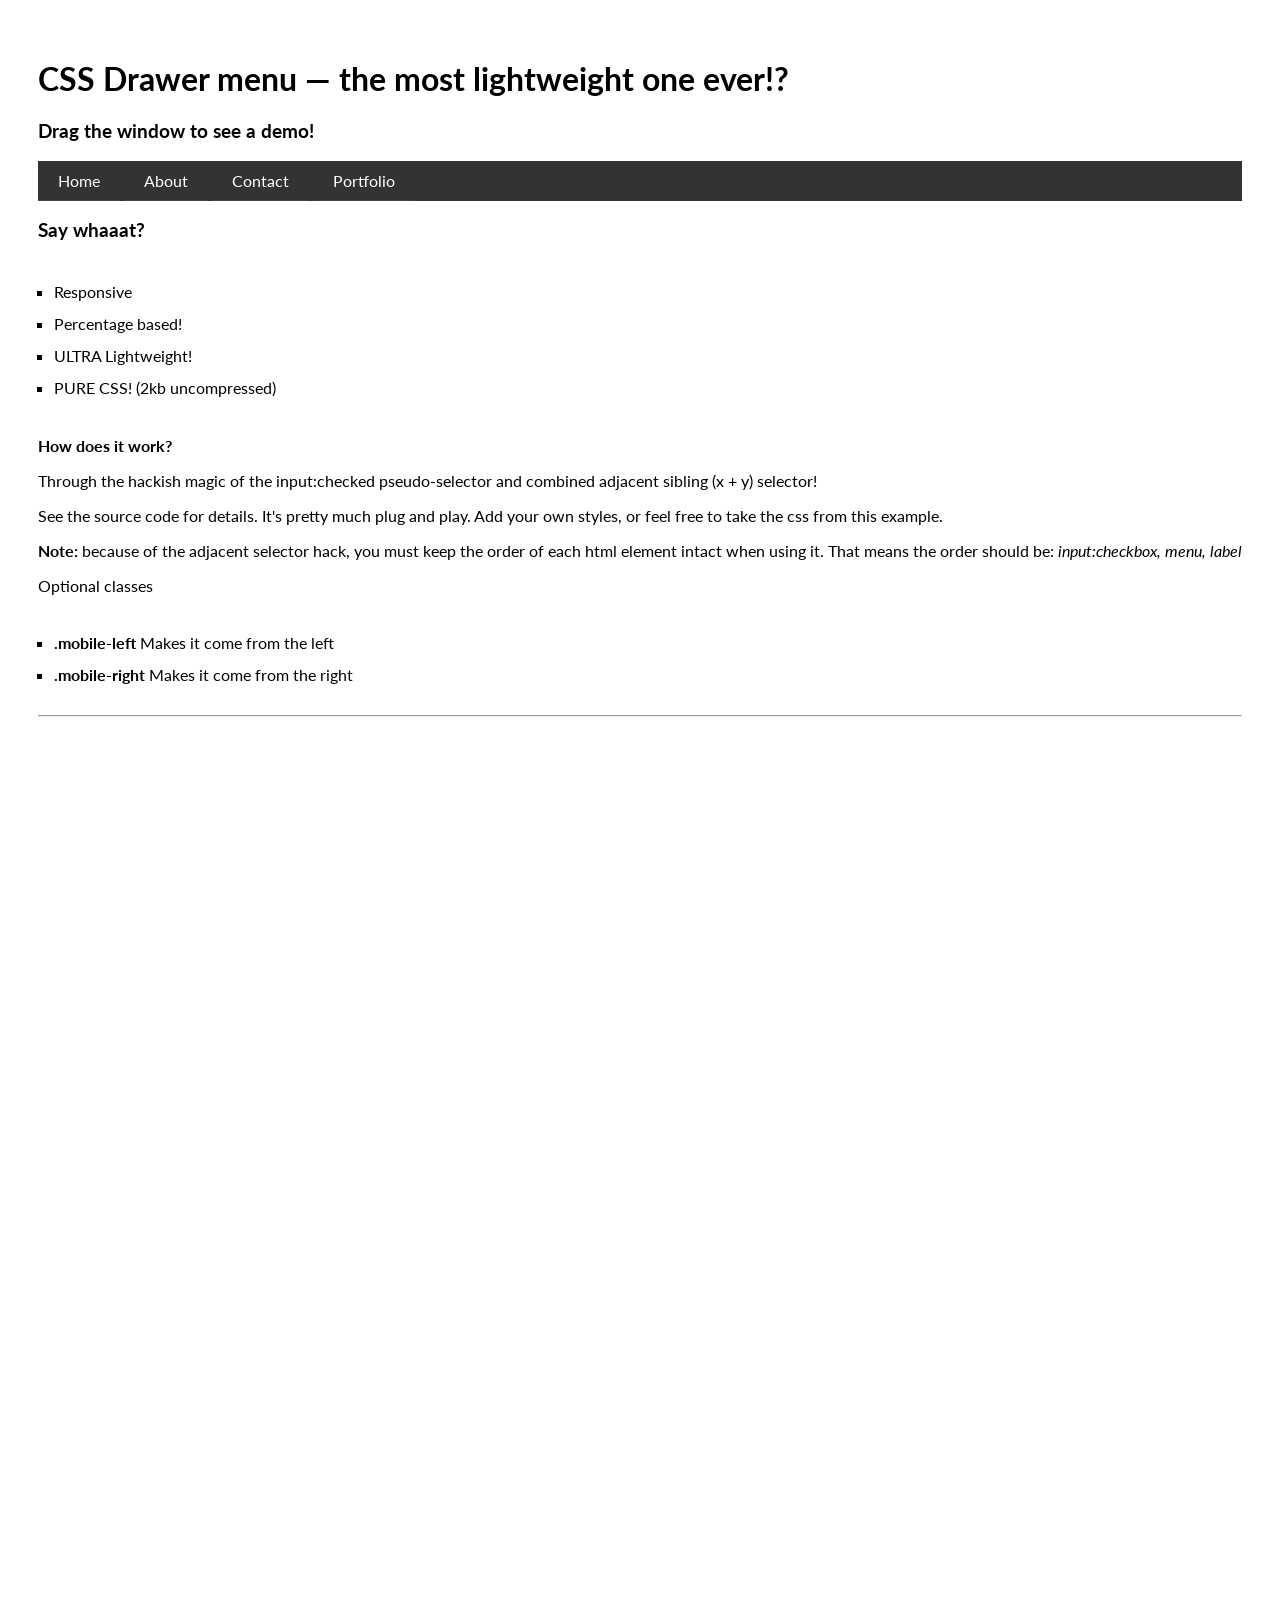
<file: index.html>
<!doctype html>
<html>
<head>
    <title>CSS Drawer Menu</title>
    <link href='http://fonts.googleapis.com/css?family=Lato:400,700,700italic' rel='stylesheet' type='text/css'>
    <link rel="stylesheet" type="text/css" href="menu.css">
    <style type="text/css">
    * {
        -moz-box-sizing: border-box;
        -webkit-box-sizing: border-box;
        box-sizing: border-box;
    }
    body {
        height: 2000px; /* Testing height */
        font-family: 'Lato', sans-serif;
        padding: 30px;
    }
    ul {
        margin: 0;
        padding: 1em;
    }
    ul li {
        line-height: 2em;
        list-style: square;
    }
    /* OPTIONAL THEMING */
    .mobile-toggleable-menu {
        background-color: #333;
        color: #fff;
        display: block;
        width: 100%;
        height: 40px;
        padding: 0;
    }
    .mobmenu-toggle {
        background-color: orange;
        color: #fff;
        font-size: 35px;
        text-decoration: none;
        text-align: center;
        font-weight: bold;
        height: 50px;
        line-height: 50px;
    }
    .mobile-toggleable-menu li {
        display: inline-block;
        padding: 0;
        margin: 0;
        height: 40px;
        line-height: 40px;
    }
    .mobile-toggleable-menu li a {
        height: 100%;
        width: 100%;
        display: inline-block;
        border-bottom: 1px solid #444;
        text-decoration: none;
        color: #fff;
        padding: 0 20px;
    }
    .mobile-toggleable-menu li a:hover {
        background-color: #222;
        color: orange;
    }
    .mobmenu-toggle:hover {
        background-color: darkOrange;
    }
    @media handheld, screen and (max-width: 500px) {
        .mobile-menu-toggle-button:checked ~ .mobmenu-toggle {
            background-color: #000;
            color: orange;
            -webkit-transform: rotate(-180deg);
        }
    }
    </style>
</head>
<body>
    <h1>CSS Drawer menu &mdash; the most lightweight one ever!?</h1>
    <h3>Drag the window to see a demo!</h3>
    <nav>
        <input type="checkbox" id="mobile-menu-toggle" class="mobile-menu-toggle mobile-menu-toggle-button">
        <ul id="plain-menu" class="mobile-toggleable-menu mobile-left">
            <li><a href="#">Home</a></li>
            <li><a href="#">About</a></li>
            <li><a href="#">Contact</a></li>
            <li><a href="#">Portfolio</a></li>
        </ul>
        <label class="mobile-left mobmenu-toggle" for="mobile-menu-toggle">+</label>
    </nav>
    <h3>Say whaaat?</h3>
    <ul>
        <li>Responsive</li>
        <li>Percentage based!</li>
        <li>ULTRA Lightweight!</li>
        <li>PURE CSS! (2kb uncompressed)</li>
    </ul>
    <p><strong>How does it work?</strong></p>
    <p>Through the hackish magic of the input:checked pseudo-selector and combined adjacent sibling (x + y) selector!</p>
    <p>See the source code for details. It's pretty much plug and play. Add your own styles, or feel free to take the css from this example.</p>
    <p><strong>Note:</strong> because of the adjacent selector hack, you must keep the order of each html element intact when using it. That means the order should be: <em>input:checkbox, menu, label</em></p>
    <p>Optional classes</p>
    <ul>
        <li><strong>.mobile-left</strong> Makes it come from the left</li>
        <li><strong>.mobile-right</strong> Makes it come from the right</li>
    </ul>
    <hr>
</body>
</html>
</file>
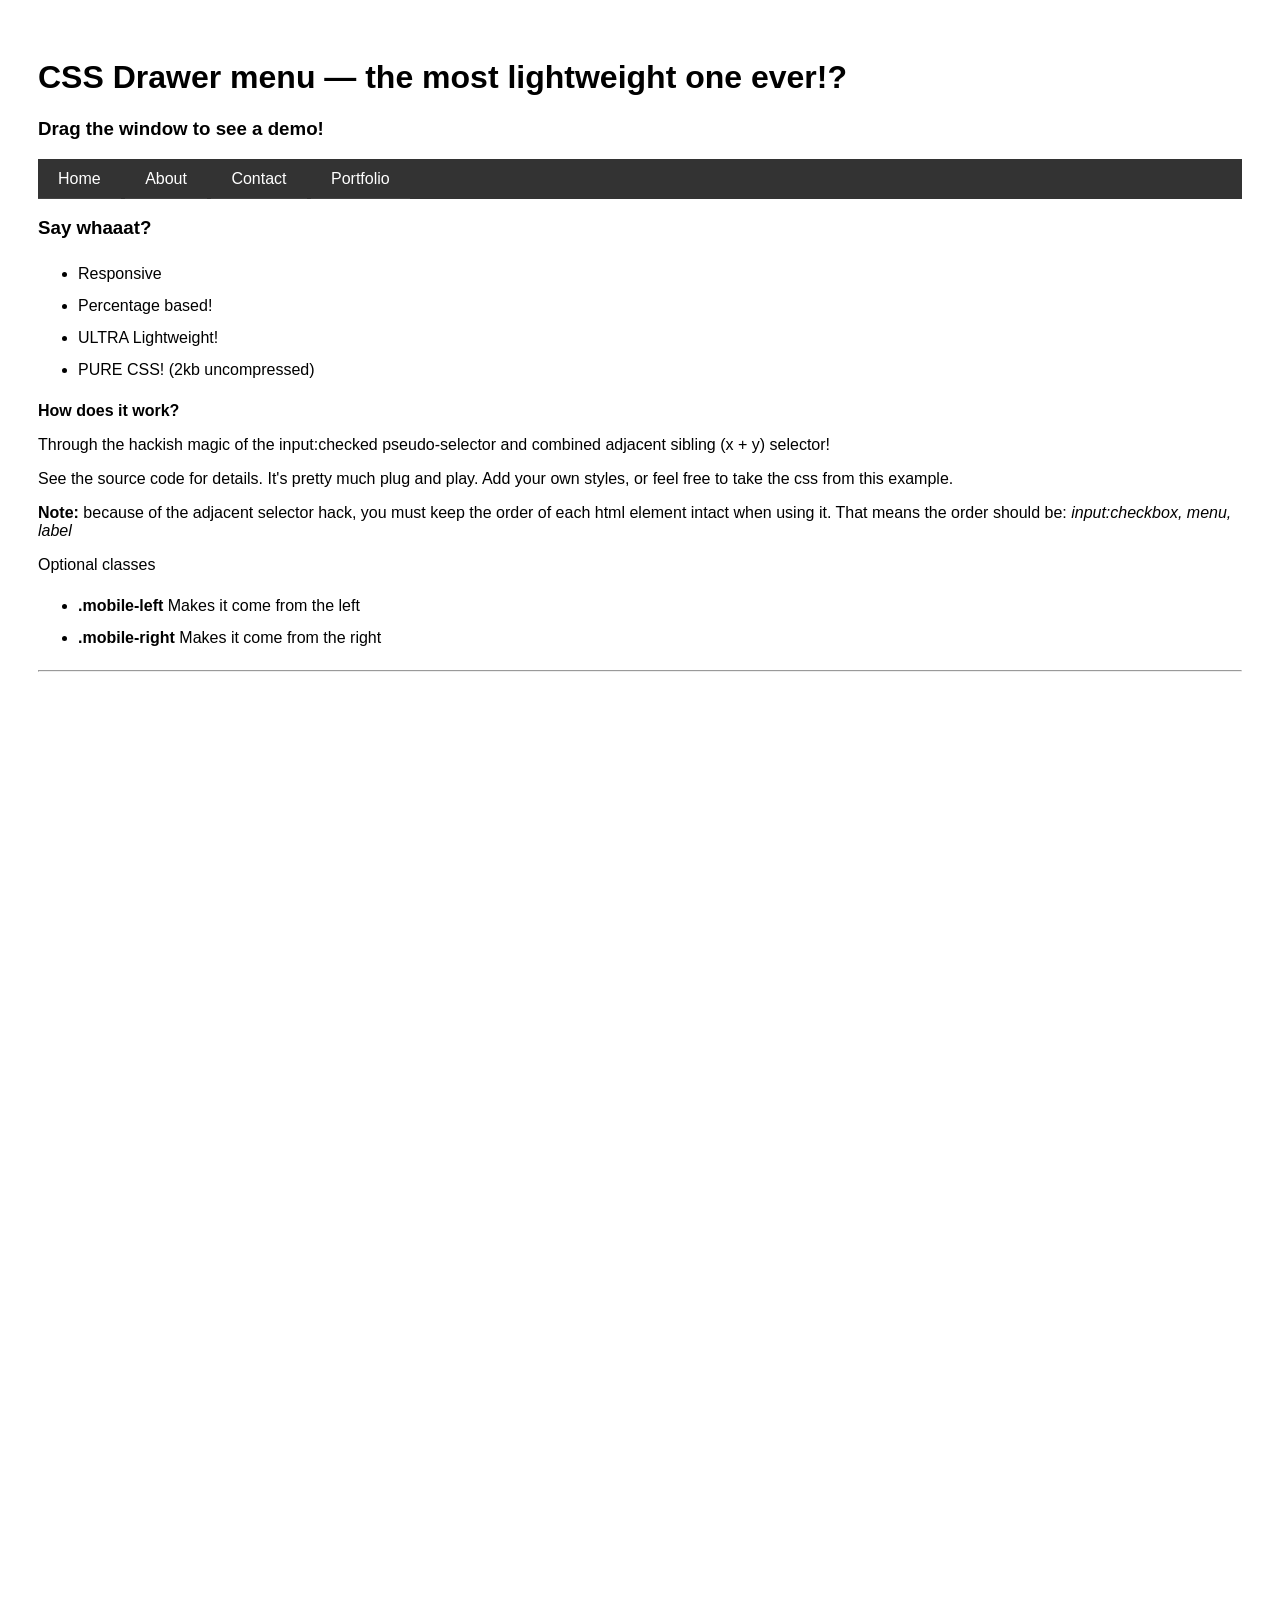
<file: src/index.html>
<!doctype html>
<html>
<head>
    <title>CSS Drawer Menu</title>
    <link rel="stylesheet" type="text/css" href="menu.css">
    <style type="text/css">
    * {
        -moz-box-sizing: border-box;
        -webkit-box-sizing: border-box;
        box-sizing: border-box;
    }
    body {
        height: 2000px; /* Testing height */
        font-family: "Franklin Gothic Medium", "Franklin Gothic", "ITC Franklin Gothic", Arial, sans-serif;
        padding: 30px;
    }
    ul li {
        line-height: 2em;
    }
    /* OPTIONAL THEMING */
    .mobile-toggleable-menu {
        background-color: #333;
        color: #fff;
        display: block;
        width: 100%;
        height: 40px;
        padding: 0;
    }
    .mobmenu-toggle {
        background-color: orange;
        color: #fff;
        font-size: 35px;
        text-decoration: none;
        text-align: center;
        font-weight: bold;
        height: 50px;
        line-height: 50px;
    }
    .mobile-toggleable-menu li {
        display: inline-block;
        padding: 0;
        margin: 0;
        height: 40px;
        line-height: 40px;
    }
    .mobile-toggleable-menu li a {
        height: 100%;
        width: 100%;
        display: inline-block;
        border-bottom: 1px solid #444;
        text-decoration: none;
        color: #fff;
        padding: 0 20px;
    }
    .mobile-toggleable-menu li a:hover {
        background-color: #222;
        color: orange;
    }
    .mobmenu-toggle:hover {
        background-color: darkOrange;
    }
    @media screen and (max-width: 500px) {
        .mobile-toggleable-menu li {
            padding: 0;
            text-indent: 20px;
            display: block;
        }
        .mobile-toggleable-menu li a {
            display: block;
        }
        .mobile-menu-toggle-button:checked ~ .mobmenu-toggle {
            background-color: #000;
            color: orange;
            -webkit-transform: rotate(-180deg);
        }
    }
    </style>
</head>
<body>
    <h1>CSS Drawer menu &mdash; the most lightweight one ever!?</h1>
    <h3>Drag the window to see a demo!</h3>
    <nav>
        <input type="checkbox" id="mobile-menu-toggle" class="mobile-menu-toggle mobile-menu-toggle-button">
        <ul id="plain-menu" class="mobile-toggleable-menu mobile-left">
            <li><a href="#">Home</a></li>
            <li><a href="#">About</a></li>
            <li><a href="#">Contact</a></li>
            <li><a href="#">Portfolio</a></li>
        </ul>
        <label class="mobile-left mobmenu-toggle" for="mobile-menu-toggle">+</label>
    </nav>
    <h3>Say whaaat?</h3>
    <ul>
        <li>Responsive</li>
        <li>Percentage based!</li>
        <li>ULTRA Lightweight!</li>
        <li>PURE CSS! (2kb uncompressed)</li>
    </ul>
    <p><strong>How does it work?</strong></p>
    <p>Through the hackish magic of the input:checked pseudo-selector and combined adjacent sibling (x + y) selector!</p>
    <p>See the source code for details. It's pretty much plug and play. Add your own styles, or feel free to take the css from this example.</p>
    <p><strong>Note:</strong> because of the adjacent selector hack, you must keep the order of each html element intact when using it. That means the order should be: <em>input:checkbox, menu, label</em></p>
    <p>Optional classes</p>
    <ul>
        <li><strong>.mobile-left</strong> Makes it come from the left</li>
        <li><strong>.mobile-right</strong> Makes it come from the right</li>
    </ul>
</div>
<hr>
</body>
</html>
</file>
<file: menu.css>
.mobmenu-toggle {
    display: none;
}
.mobile-menu-toggle {
    left: -9999px;
    position: absolute;
    top: -9999px;
}
@media handheld, screen and (max-width: 480px) { /* <-- Adjust the breakpoints to your liking */
    .mobmenu-toggle,
    .mobile-menu-toggle-button,
    .mobile-toggleable-menu {
        top: 0;
        position: fixed;
        -webkit-transition: all 0.2s;
        -moz-transition: all 0.2s;
        -ms-transition: all 0.2s;
        -o-transition: all 0.2s;
        transition: all 0.2s;
    }
    .mobmenu-toggle {
        left: 0;
        margin: 0;
        display: inline-block;
        width: 15%;
        z-index: 999;
    }
    .mobmenu-toggle:hover {
        cursor: pointer;
    }
    .mobile-toggleable-menu {
        margin: 0;
        width: 85%;
        height: 100%;
        max-height: 100%;
        min-height: 100%;
        z-index: 998;
        overflow: hidden;
    }
    .mobile-toggleable-menu.mobile-left {
        left: -105%;
    }
    .mobile-toggleable-menu.mobile-right {
        right: -105%;
    }
    .mobile-menu-toggle-button:checked ~ .mobmenu-toggle.mobile-right {
        left: 0;
        right: auto;
    }
    .mobile-menu-toggle-button:checked ~ .mobmenu-toggle.mobile-left {
        left: auto;
        right: 0;
    }
    .mobile-menu-toggle-button:checked + .mobile-toggleable-menu.mobile-left {
        width: 85% !important;
        left: 0;
    }
    .mobile-menu-toggle-button:checked + .mobile-toggleable-menu.mobile-right {
        width: 85% !important;
        right: 0;
    }
}
</file>
<file: src/menu.css>
.mobmenu-toggle {
    display: none;
}
.mobile-menu-toggle {
    left: -9999px;
    position: absolute;
    top: -9999px;
}
@media screen and (max-width: 480px) { /* <-- Adjust the breakpoints to your liking */
    .mobmenu-toggle,
    .mobile-menu-toggle-button,
    .mobile-toggleable-menu {
        top: 0;
        position: fixed;
        -webkit-transition: all 0.2s;
        -moz-transition: all 0.2s;
        -ms-transition: all 0.2s;
        -o-transition: all 0.2s;
        transition: all 0.2s;
    }
    .mobmenu-toggle {
        left: 0;
        margin: 0;
        display: inline-block;
        width: 15%;
        z-index: 999;
    }
    .mobmenu-toggle:hover {
        cursor: pointer;
    }
    .mobile-toggleable-menu {
        margin: 0;
        width: 85%;
        height: 100%;
        max-height: 100%;
        min-height: 100%;
        z-index: 998;
        overflow: hidden;
    }
    .mobile-toggleable-menu.mobile-left {
        left: -105%;
    }
    .mobile-toggleable-menu.mobile-right {
        right: -105%;
    }
    .mobile-menu-toggle-button:checked ~ .mobmenu-toggle.mobile-right {
        left: 0;
        right: auto;
    }
    .mobile-menu-toggle-button:checked ~ .mobmenu-toggle.mobile-left {
        left: auto;
        right: 0;
    }
    .mobile-menu-toggle-button:checked + .mobile-toggleable-menu.mobile-left {
        width: 85% !important;
        left: 0;
    }
    .mobile-menu-toggle-button:checked + .mobile-toggleable-menu.mobile-right {
        width: 85% !important;
        right: 0;
    }
}
</file>
